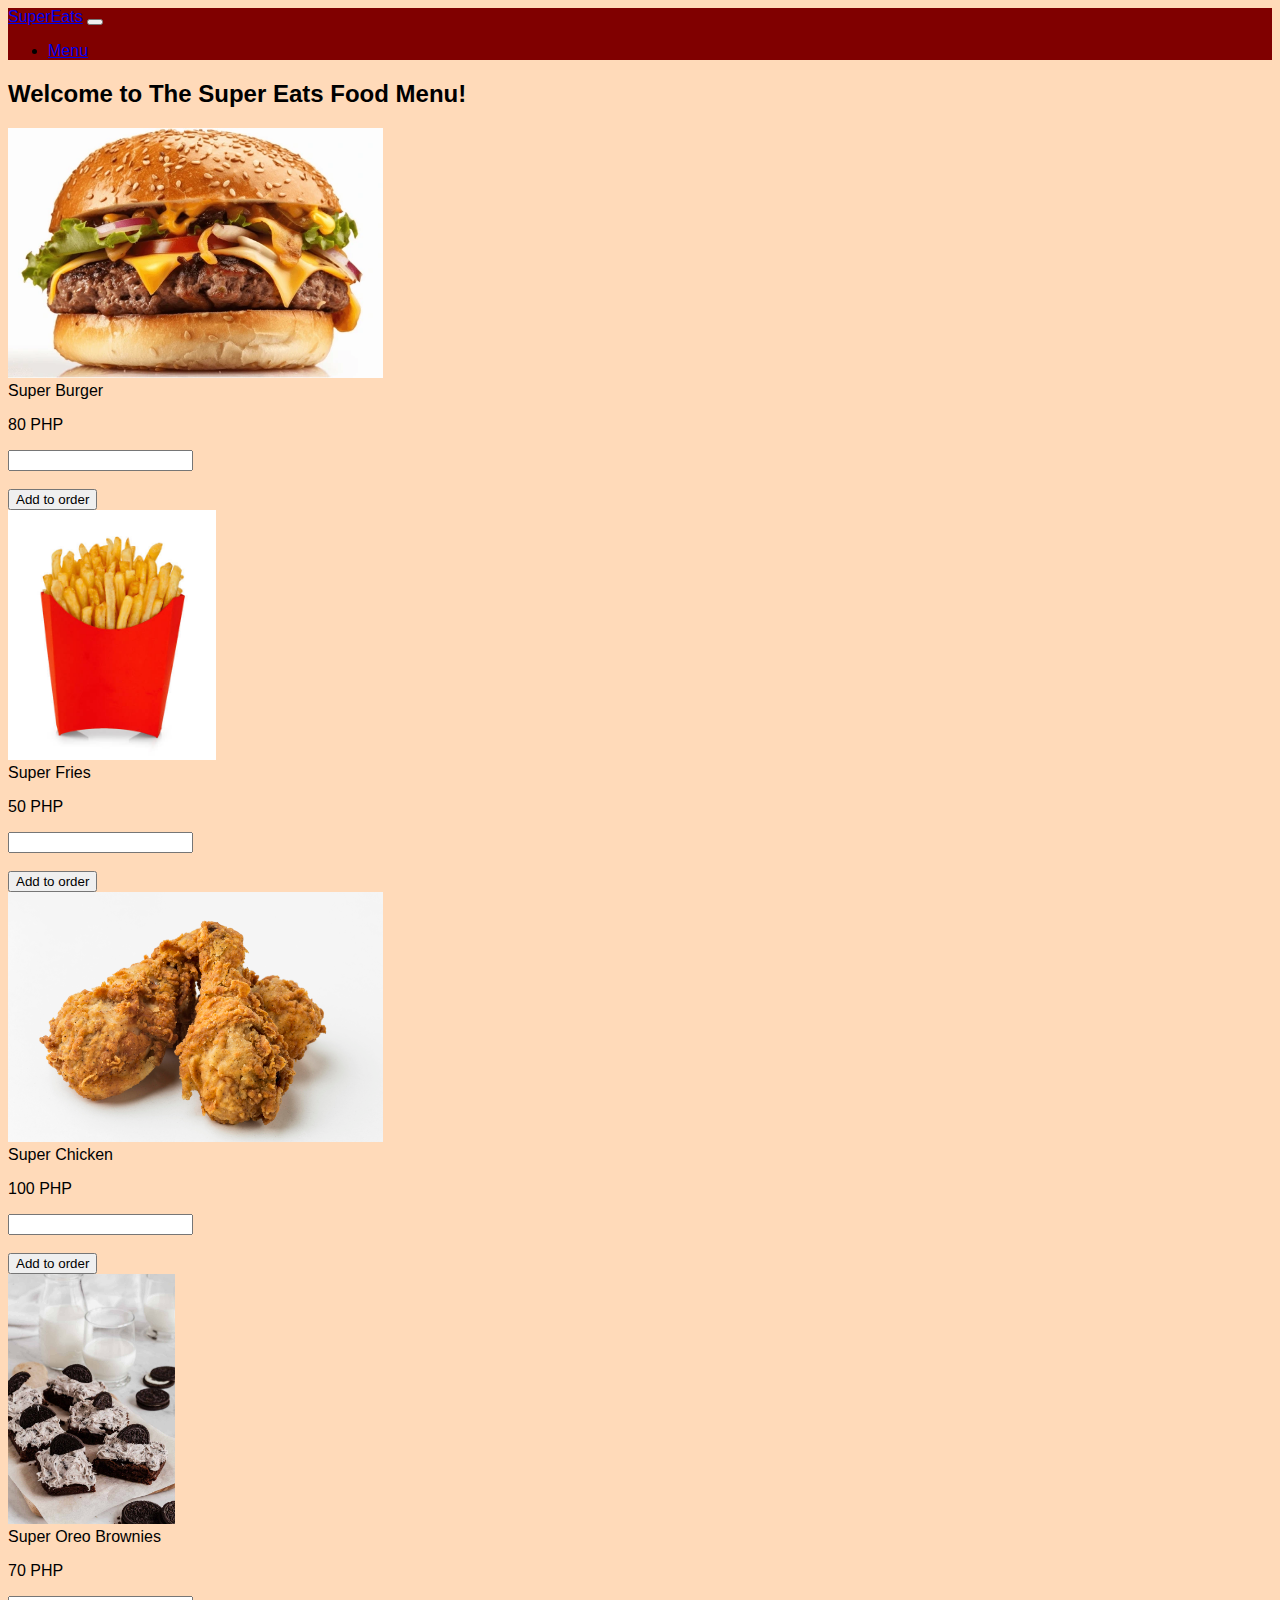
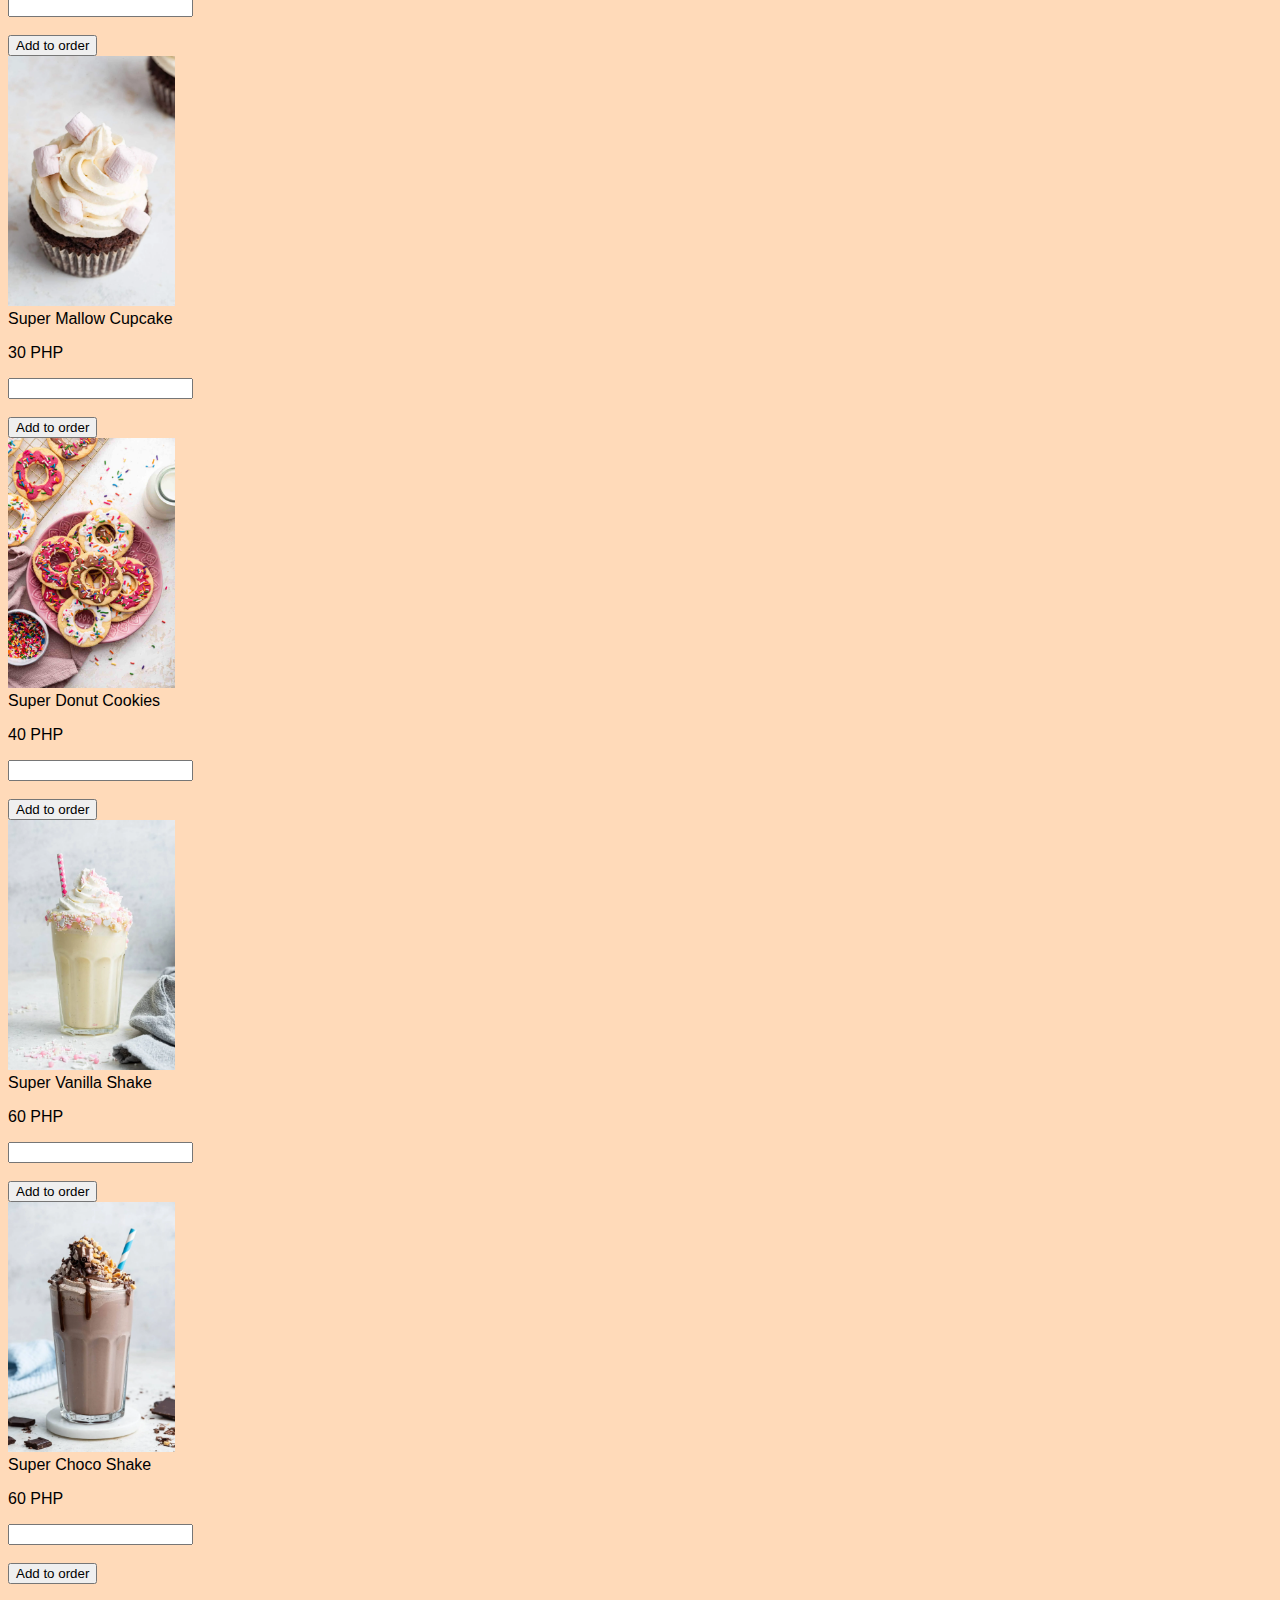
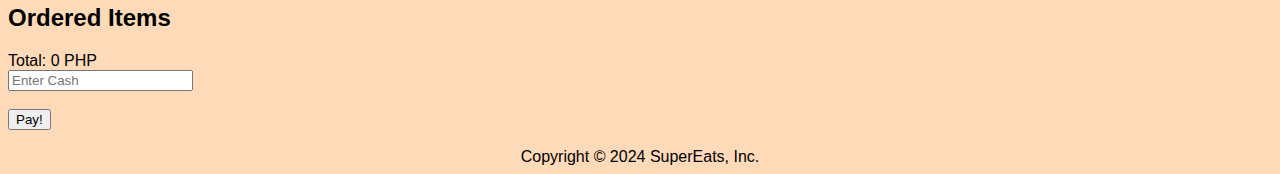
<file: menu.html>
<!DOCTYPE html>
<html lang="en">
<head>
    <meta charset="UTF-8">
    <meta name="viewport" content="width=device-width, initial-scale=1.0">
    <title>Super Eats</title>
    <link href="https://cdn.jsdelivr.net/npm/bootstrap@5.3.2/dist/css/bootstrap.min.css" rel="stylesheet" integrity="sha384-T3c6CoIi6uLrA9TneNEoa7RxnatzjcDSCmG1MXxSR1GAsXEV/Dwwykc2MPK8M2HN" crossorigin="anonymous">
    <link rel="stylesheet" href="style.css">
</head>
<body>
    <!-- START NAVBAR -->
    <nav class="text-light navbar navbar-expand-lg">
      <div class="container-fluid">
        <a class="navbar-brand text-light" href="index.html">SuperEats</a>
        <button class="navbar-toggler" type="button" data-bs-toggle="collapse" data-bs-target="#navbarSupportedContent" aria-controls="navbarSupportedContent" aria-expanded="false" aria-label="Toggle navigation">
          <span class="navbar-toggler-icon"></span>
        </button>
        <div class="collapse navbar-collapse" id="navbarSupportedContent">
          <ul class="navbar-nav me-auto mb-2 mb-lg-0">
            <li class="nav-item">
              <a class="nav-link text-light" href="menu.html">Menu</a>
            </li>
          </ul>
          <!--<form class="d-flex" role="search">
            <input class="form-control me-2" type="search" placeholder="Search" aria-label="Search">
            <button class="btn btn-outline-success" type="submit">Search</button>
          </form>-->
        </div>
      </div>
    </nav>
    <!-- END NAVBAR -->
    
    <div class="container">
        <!-- STARTS HERE -->
        <div class="row">

          <div class="mt-3 col-8">
          <div class="card">

            <div class="card-header bg-warning text-dark"><h2>Welcome to The Super Eats Food Menu!</h2></div>
            
            <div class="row row-cols-1 row-cols-md-4" id="menuItems">
              <!-- Menu items will be dynamically added here -->
            </div>

          </div>
          </div>

        <div class="mt-3 col-3">
        <div class="card">
          <div class="card-header bg-info text-white"><h2>Ordered Items</h2></div>
          <div class="card-body" id="orderedItems">
            <!-- Ordered items will be displayed here -->
            <div>
              Total: <span id="totalPrice">0</span> PHP
            </div>
          </div>
          <div class="card-footer">
            <div>
              <input class="form-control" type="number" id="cash" min="0" placeholder="Enter Cash">
            </div>
            <br><button id="payButton" class="btn btn-success">Pay!</button>
          </div>
        </div>
        </div>
      </div>
        
    </div>
    <div class="container">
      <div class="row">
        <div class="mt-3 col-8" id="receipt"></div>
      </div>
    </div>

</body>
<script>
  // Define menu items
  const menuItems = [
    { name: "Super Burger", price: 80, image: "burger.png" },
    { name: "Super Fries", price: 50, image: "fries.png" },
    { name: "Super Chicken", price: 100, image: "chicken.png" },
    { name: "Super Oreo Brownies", price: 70, image: "oreo.png" },
    { name: "Super Mallow Cupcake", price: 30, image: "marshmallow.png" },
    { name: "Super Donut Cookies", price: 40, image: "donut.png" },
    { name: "Super Vanilla Shake", price: 60, image: "vanilla.png" },
    { name: "Super Choco Shake", price: 60, image: "choco.png" }
  ];

  // Function to add item to cart
  let cart = [];
function addToCart(name, price) {
  const quantity = parseInt(document.getElementById(`quantity_${name}`).value) || 0;
  if (quantity > 0) {
    const item = { name, price, quantity };
    cart.push(item);
    updateOrderedItems();
  }
}

// Function to update ordered items
function updateOrderedItems() {
  const orderedItemsContainer = document.getElementById("orderedItems");
  orderedItemsContainer.innerHTML = "";

  cart.forEach(item => {
    const itemCard = document.createElement("div");
    itemCard.classList.add("card", "mb-2"); // Add card styling and margin

    itemCard.innerHTML = `
      <div class="card-body">
        <h5 class="card-title">${item.name}</h5>
        <p class="card-text">
          ${item.quantity} x ${item.price} PHP = ${item.price * item.quantity} PHP
        </p>
      </div>
    `;

    orderedItemsContainer.appendChild(itemCard);
  });
}

  // Function to process payment
  function pay() {
  console.log("Processing payment...");
  const cashInput = document.getElementById("cash");
  const cash = parseFloat(cashInput.value);

  console.log("Cash input value:", cashInput.value);
  console.log("Parsed cash value:", cash);

  let totalPrice = 0;

  // Get all quantities
  const quantities = document.querySelectorAll('.form-control[type="number"]');

  // Prices in the same order as menu items
  const prices = [80, 50, 100, 70, 30, 40, 60, 60, 0]; // Add a placeholder price for the missing menu item

  console.log("Quantities:", quantities);

  // Calculate total price
  for (let i = 0; i < quantities.length; i++) {
    const quantity = parseInt(quantities[i].value || 0);
    console.log(`Quantity ${i}:`, quantity);
    totalPrice += quantity * prices[i];
  }

  console.log("Total Price:", totalPrice);

  // Compare cash and total price
  console.log("Cash:", cash);
  console.log("Total Price:", totalPrice);

  // Check if cash is sufficient
  if (cash >= totalPrice) {
    const change = cash - totalPrice;
    alert(`Thanks for ordering! Here's your ${change.toFixed(2)} pesos change.`);
  } else {
    alert("Insufficient cash!");
  }
}

  // Add event listener to Pay button
  document.getElementById('payButton').addEventListener('click', pay);

  // Function to display receipt
  function displayReceipt() {
    const receiptContainer = document.getElementById("receipt");
    const receiptDiv = document.createElement("div");
    receiptDiv.innerHTML = "<h2>Receipt</h2>";
    cart.forEach(item => {
      receiptDiv.innerHTML += `${item.name} - ${item.price} PHP x ${item.quantity} = ${item.price * item.quantity} PHP<br>`;
    });
    receiptContainer.appendChild(receiptDiv);
  }

  // Populate menu items
  const menuContainer = document.getElementById("menuItems");
  menuItems.forEach(item => {
    const card = document.createElement("div");
    card.classList.add("col");
    card.innerHTML = `
      <div class="card mt-4">
        <img src="${item.image}" class="card-img-top" alt="food" height="250px">
        <div class="card-body">
          ${item.name}
          <p class="card-text">${item.price} PHP</p>
          <div>
            <input class="form-control" type="number" id="quantity_${item.name}" min="0">
          </div>
          <br><button class="btn btn-success addToCartBtn" data-name="${item.name}" data-price="${item.price}">Add to order</button>
        </div>
      </div>
    `;
    menuContainer.appendChild(card);
  });

  // Add event listener to dynamically added buttons
  document.querySelectorAll('.addToCartBtn').forEach(button => {
    button.addEventListener('click', function() {
      const name = this.dataset.name;
      const price = parseFloat(this.dataset.price);
      addToCart(name, price);
    });
  });

  // Add event listener to Pay button
  document.getElementById('payButton').addEventListener('click', pay);
</script>

<footer>
  <br><center>Copyright &copy; 2024 SuperEats, Inc.</center>
</footer>

</html>
</file>
<file: style.css>
body {
    font-family: sans-serif;
    background-color: peachpuff;
}
nav{
    background-color:maroon
}
</file>
